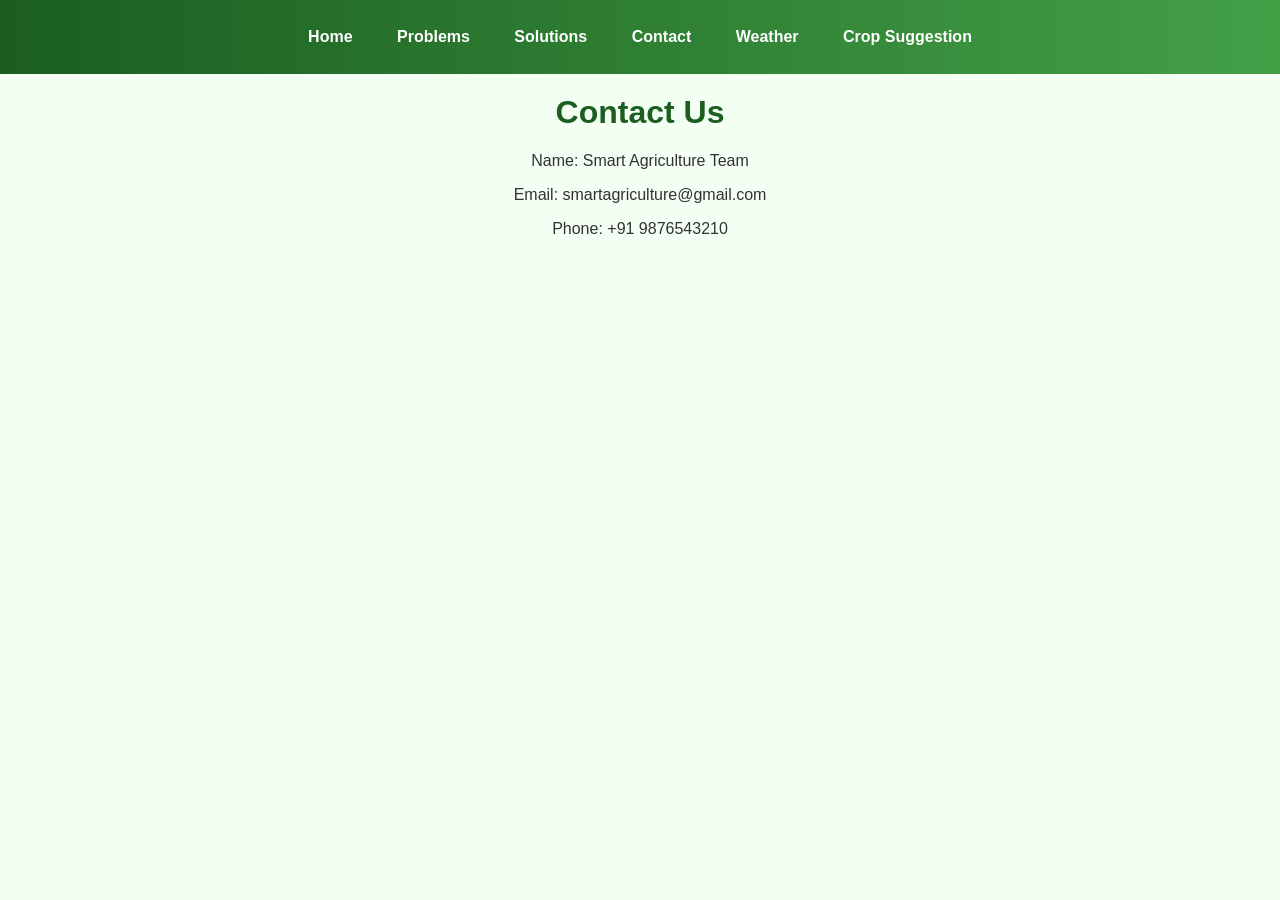
<file: contact.html>
<!DOCTYPE html>
<html>
<head>
    <title>Contact</title>
    <link rel="stylesheet" href="style.css">
</head>

<body>

<div class="navbar">
    <a href="index.html">Home</a>
    <a href="problems.html">Problems</a>
    <a href="solutions.html">Solutions</a>
    <a href="contact.html">Contact</a>
    <a href="weather.html">Weather</a>
    <a href="crop.html">Crop Suggestion</a>
</div>

<h1>Contact Us</h1>

<p>Name: Smart Agriculture Team</p>
<p>Email: smartagriculture@gmail.com</p>
<p>Phone: +91 9876543210</p>

</body>
</html>
</file>
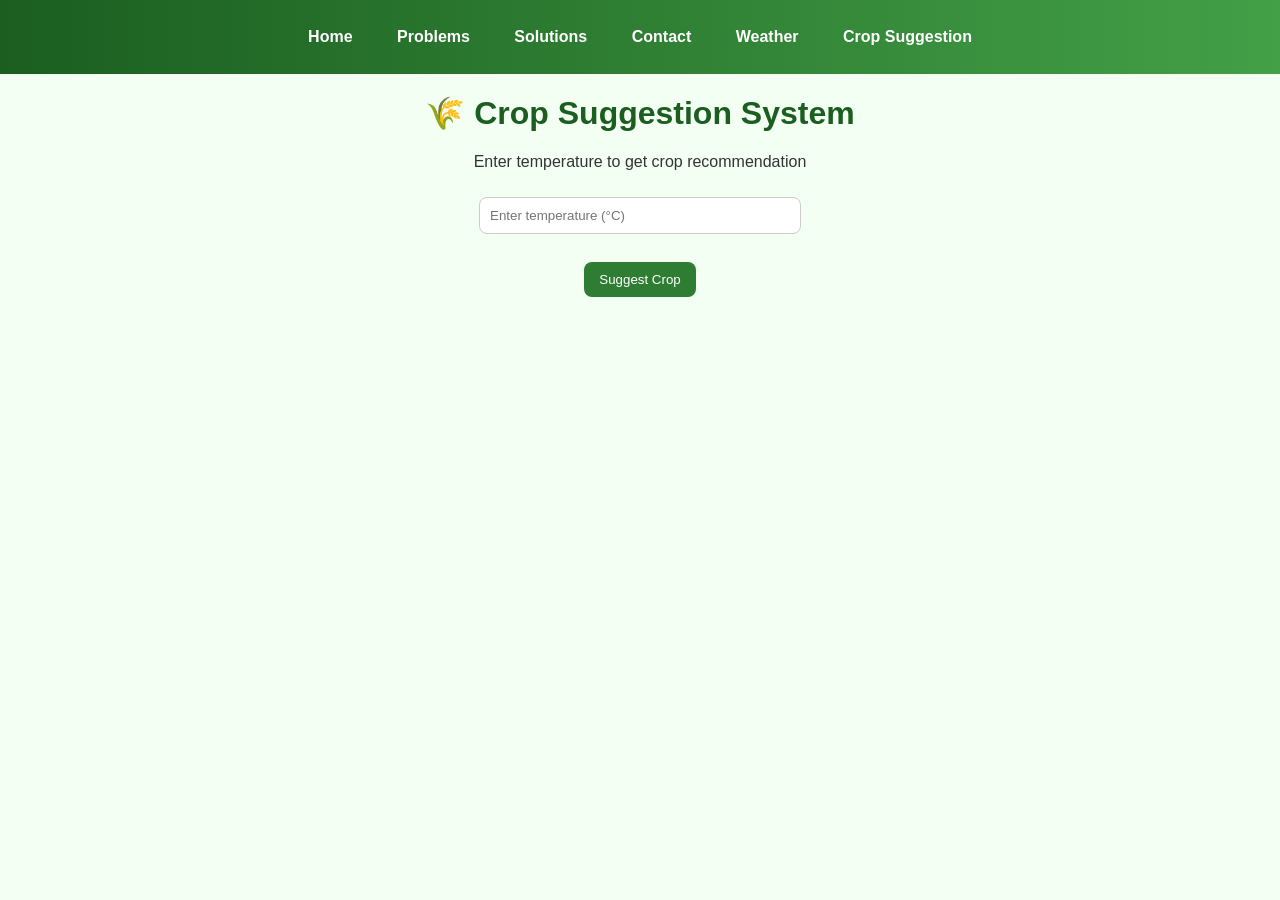
<file: crop.html>
<!DOCTYPE html>
<html>
<head>
    <title>Crop Suggestion</title>
    <link rel="stylesheet" href="style.css">
</head>

<body>

<div class="navbar">
    <a href="index.html">Home</a>
    <a href="problems.html">Problems</a>
    <a href="solutions.html">Solutions</a>
    <a href="contact.html">Contact</a>
    <a href="weather.html">Weather</a>
    <a href="crop.html">Crop Suggestion</a>
</div>

<h1>🌾 Crop Suggestion System</h1>

<p>Enter temperature to get crop recommendation</p>

<input type="number" id="temp" placeholder="Enter temperature (°C)">
<br><br>

<button onclick="suggestCrop()">Suggest Crop</button>

<h2 id="result"></h2>

<script>
function suggestCrop() {
    let temp = document.getElementById("temp").value;
    let result = document.getElementById("result");

    if (temp === "") {
        result.innerHTML = "❌ Please enter temperature";
        return;
    }

    if (temp < 15) {
        result.innerHTML = "🌱 Suggestion: Wheat, Barley";
    }
    else if (temp >= 15 && temp <= 25) {
        result.innerHTML = "🌱 Suggestion: Rice, Maize, Vegetables";
    }
    else {
        result.innerHTML = "🌱 Suggestion: Cotton, Millets, Sugarcane";
    }
}
</script>

</body>
</html>
</file>
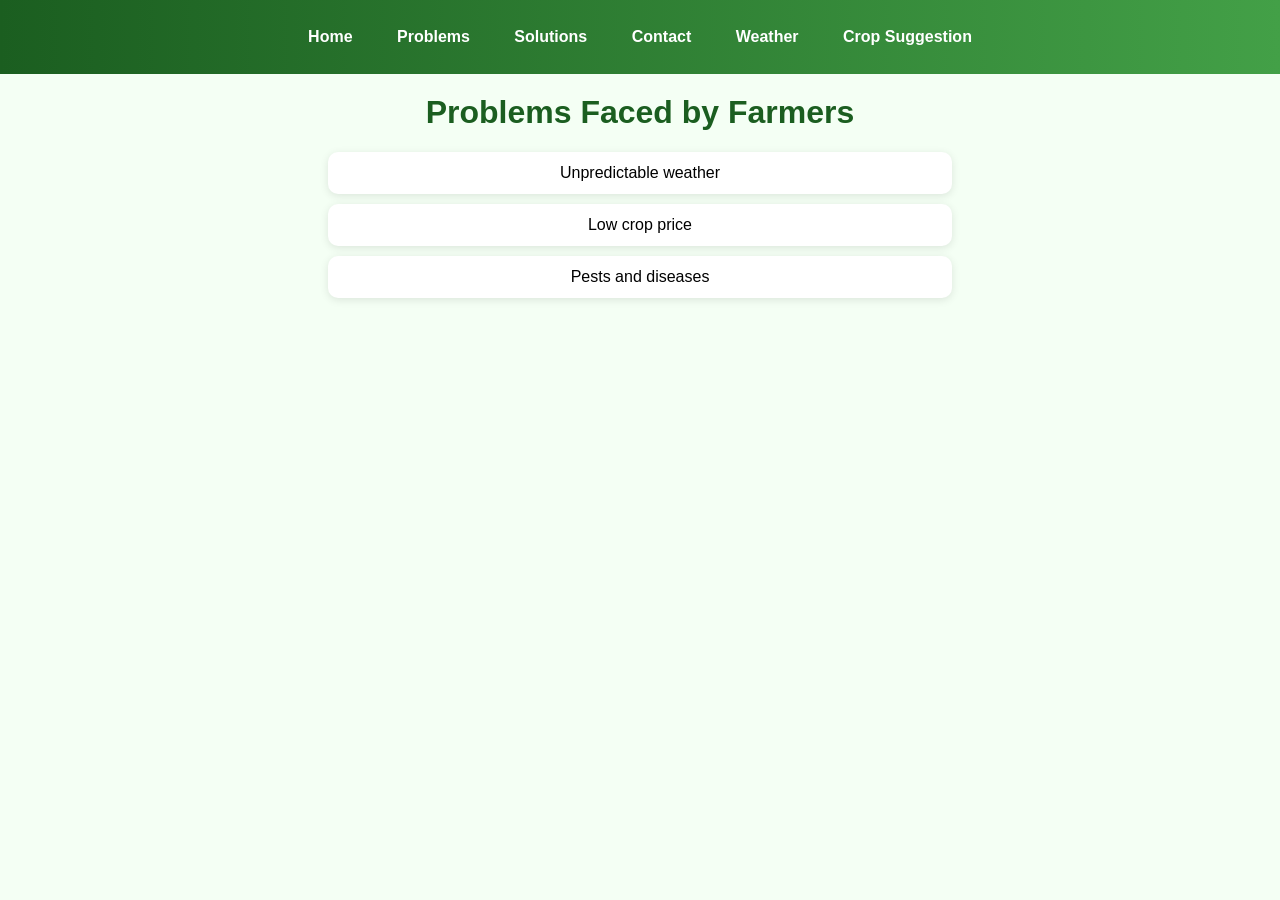
<file: problems.html>
<!DOCTYPE html>
<html>
<head>
    <title>Problems</title>
    <link rel="stylesheet" href="style.css">
</head>

<body>

<div class="navbar">
    <a href="index.html">Home</a>
    <a href="problems.html">Problems</a>
    <a href="solutions.html">Solutions</a>
    <a href="contact.html">Contact</a>
    <a href="weather.html">Weather</a>
    <a href="crop.html">Crop Suggestion</a>
</div>

<h1>Problems Faced by Farmers</h1>

<ul>
    <li>Unpredictable weather</li>
    <li>Low crop price</li>
    <li>Pests and diseases</li>
</ul>

</body>
</html>
</file>
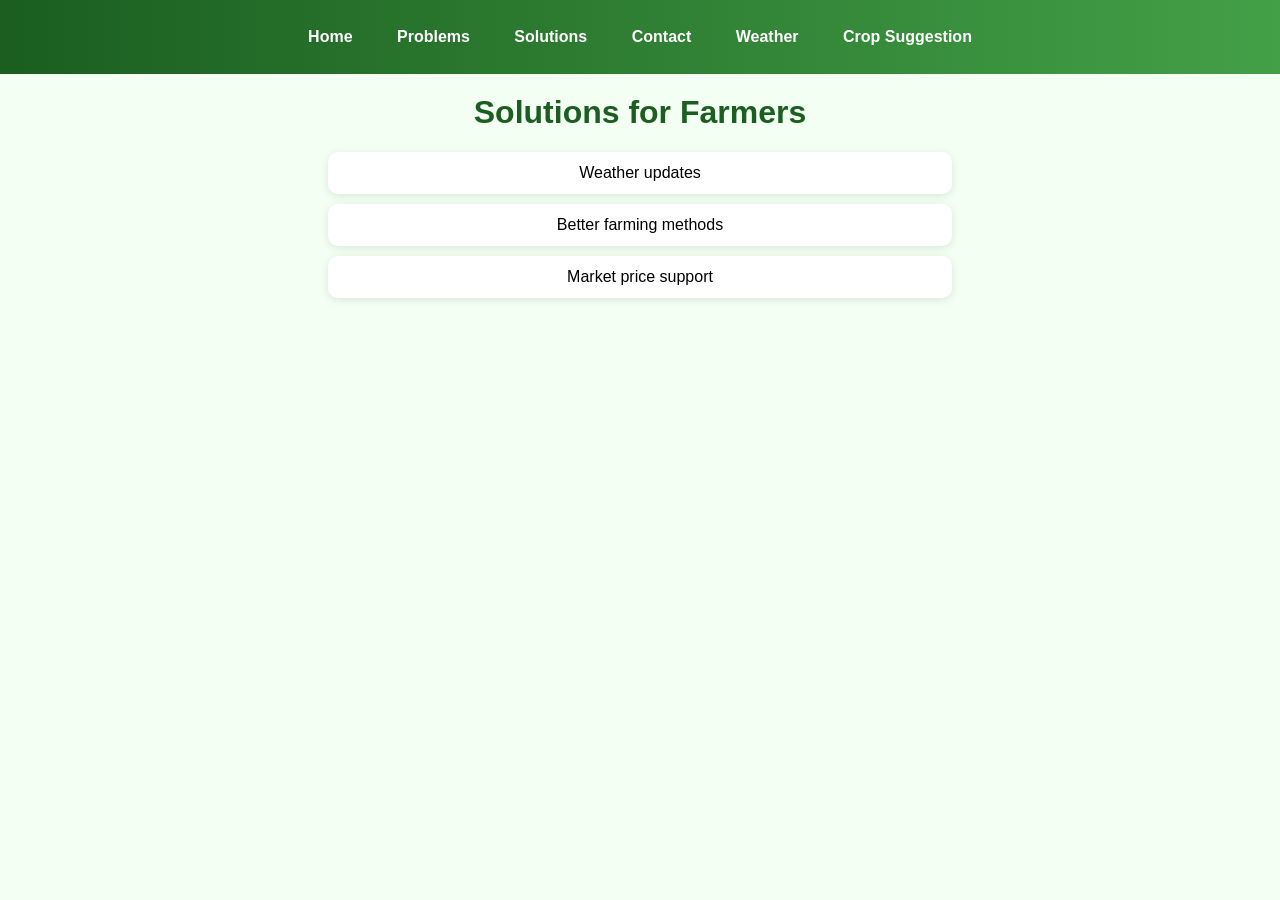
<file: solutions.html>
<!DOCTYPE html>
<html>
<head>
    <title>Solutions</title>
    <link rel="stylesheet" href="style.css">
</head>

<body>

<div class="navbar">
    <a href="index.html">Home</a>
    <a href="problems.html">Problems</a>
    <a href="solutions.html">Solutions</a>
    <a href="contact.html">Contact</a>
    <a href="weather.html">Weather</a>
    <a href="crop.html">Crop Suggestion</a>
</div>

<h1>Solutions for Farmers</h1>

<ul>
    <li>Weather updates</li>
    <li>Better farming methods</li>
    <li>Market price support</li>
</ul>

</body>
</html>
</file>
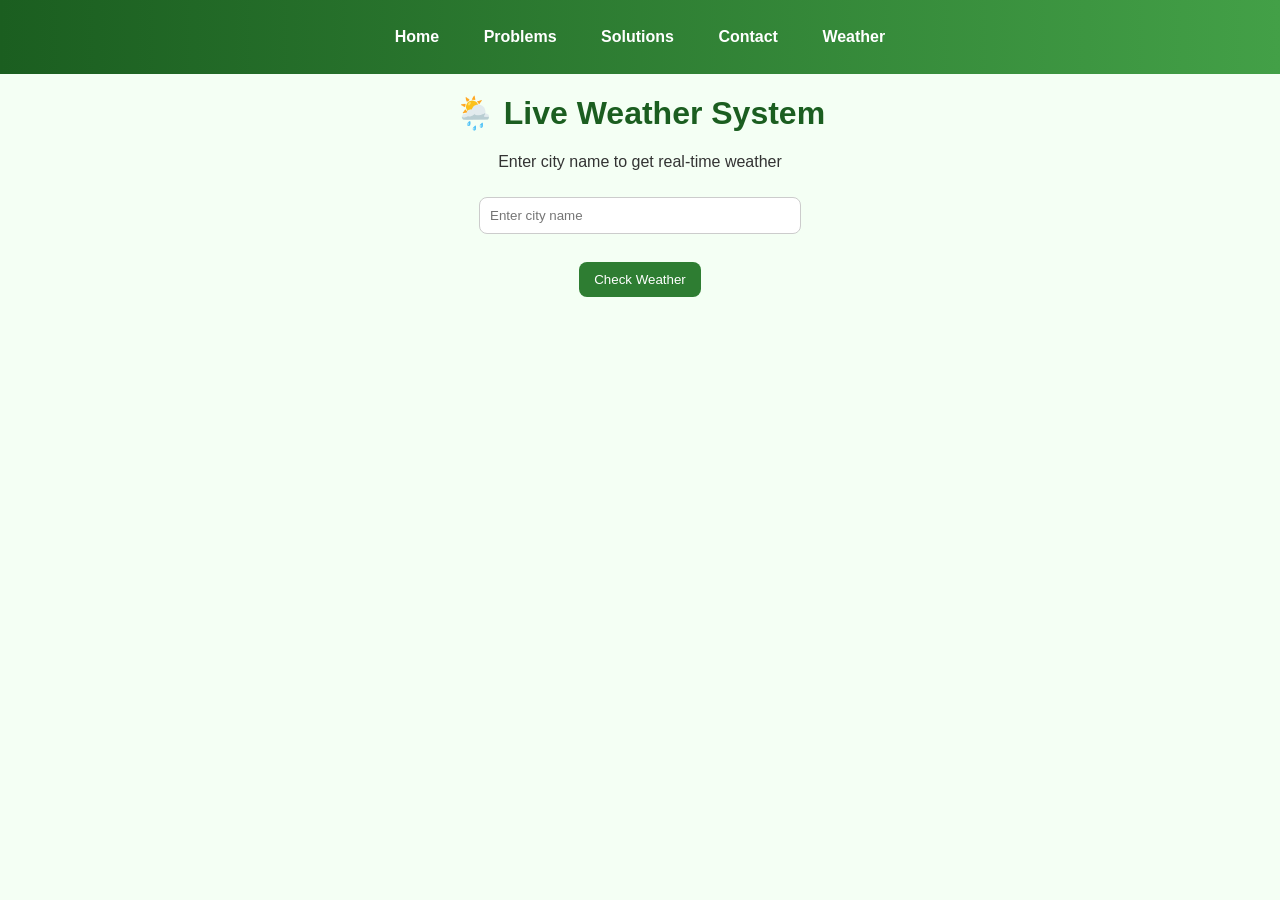
<file: weather.html>
<!DOCTYPE html>
<html>
<head>
    <title>Live Weather System</title>
    <link rel="stylesheet" href="style.css">
</head>

<body>

<!-- NAVBAR -->
<div class="navbar">
    <a href="index.html">Home</a>
    <a href="problems.html">Problems</a>
    <a href="solutions.html">Solutions</a>
    <a href="contact.html">Contact</a>
    <a href="weather.html">Weather</a>
</div>

<h1>🌦️ Live Weather System</h1>

<p>Enter city name to get real-time weather</p>

<!-- INPUT BOX -->
<input type="text" id="city" placeholder="Enter city name">
<br><br>

<!-- BUTTON -->
<button onclick="getWeather()">Check Weather</button>

<!-- RESULT -->
<h2 id="result"></h2>

<script>
async function getWeather() {

    let city = document.getElementById("city").value;

    // ❌ check empty input
    if (city === "") {
        document.getElementById("result").innerHTML =
            "❌ Please enter city name";
        return;
    }

    // 🔑 YOUR API KEY
    let apiKey = "f59e003eef241a78109b08b08800da23";

    // 🌐 API URL
    let url = `https://api.openweathermap.org/data/2.5/weather?q=${city}&appid=${apiKey}&units=metric`;

    try {

        let response = await fetch(url);
        let data = await response.json();

        // ✅ SUCCESS
        if (data.cod === 200) {
            document.getElementById("result").innerHTML =
                "🌡️ Temperature: " + data.main.temp + "°C<br>" +
                "🌥️ Weather: " + data.weather[0].description + "<br>" +
                "💧 Humidity: " + data.main.humidity + "%<br>" +
                "🌬️ Wind Speed: " + data.wind.speed + " m/s";
        }

        // ❌ CITY ERROR
        else {
            document.getElementById("result").innerHTML =
                "❌ City not found. Try: Bangalore, Delhi, Mumbai";
        }

    }

    // ❌ NETWORK ERROR
    catch (error) {
        document.getElementById("result").innerHTML =
            "❌ Network error. Check internet connection";
    }
}
</script>

</body>
</html>
</file>
<file: style.css>
body {
    font-family: Arial, sans-serif;
    margin: 0;
    background: #f4fff4;
    text-align: center;
}

/* 🌿 HEADER STYLE */
h1 {
    color: #1b5e20;
    margin-top: 20px;
}

h2 {
    color: #2e7d32;
}

/* 🌿 NAVBAR (APP STYLE) */
.navbar {
    background: linear-gradient(90deg, #1b5e20, #43a047);
    padding: 12px;
    position: sticky;
    top: 0;
    z-index: 100;
}

.navbar a {
    color: white;
    text-decoration: none;
    margin: 8px;
    padding: 8px 12px;
    display: inline-block;
    font-weight: bold;
    border-radius: 6px;
}

.navbar a:hover {
    background: rgba(255,255,255,0.2);
}

/* 🌿 CARDS STYLE */
ul {
    list-style: none;
    padding: 0;
}

li {
    background: white;
    margin: 10px auto;
    padding: 12px;
    width: 90%;
    max-width: 600px;
    border-radius: 10px;
    box-shadow: 0px 2px 8px rgba(0,0,0,0.1);
}

/* 🌿 IMAGES */
img {
    width: 90%;
    max-width: 350px;
    border-radius: 12px;
    margin: 10px;
}

/* 🌿 INPUT FIELDS */
input {
    padding: 10px;
    width: 80%;
    max-width: 300px;
    margin: 10px;
    border-radius: 8px;
    border: 1px solid #ccc;
}

/* 🌿 BUTTONS */
button {
    padding: 10px 15px;
    background: #2e7d32;
    color: white;
    border: none;
    border-radius: 8px;
    cursor: pointer;
}

button:hover {
    background: #1b5e20;
}

/* 🌿 TEXT */
p {
    color: #333;
    padding: 0 10px;
}

/* 📱 MOBILE RESPONSIVE DESIGN */
@media (max-width: 600px) {

    .navbar a {
        display: block;
        margin: 5px 0;
    }

    li {
        width: 95%;
    }

    input {
        width: 90%;
    }
}
</file>
